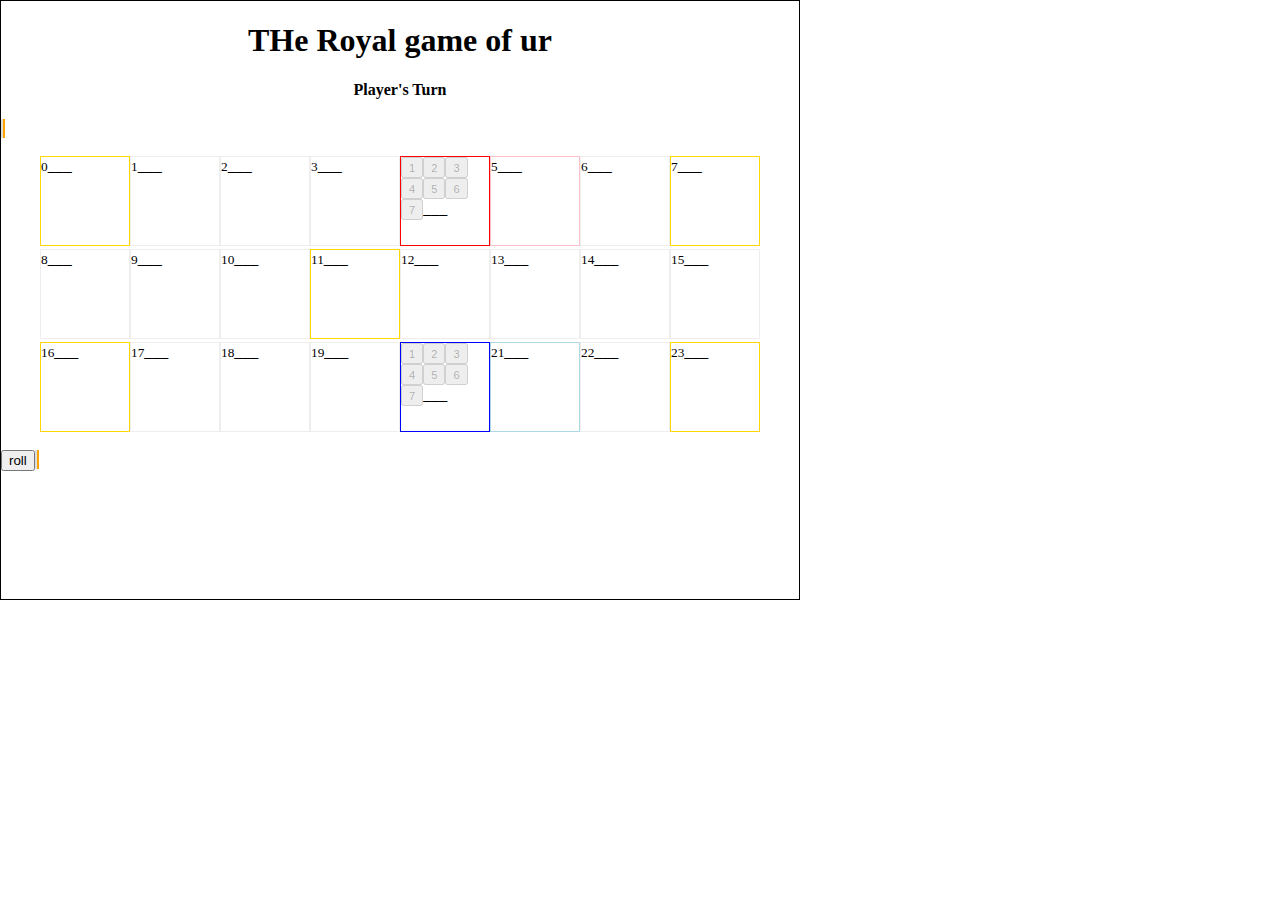
<file: index.html>
<!DOCTYPE html>
<html lang="en">
<head>
	<meta charset="UTF-8">
	<title>trgu</title>
	<link rel="stylesheet" href="main.css">
</head>
<body>
	<div class="game" id="game">
		<h1 class="title">THe Royal game of ur</h1>
		<h4 class="title"><b id="turn"></b>'s Turn</h4>
		
		<!-- ENEMY -->
		<div class="area enemy-area">
			<div class="pieces" id="enemyPieces"></div>
			<button id="enemyroll" disabled hidden>rolling dices...</button>
			<span class="roll-result" id="enemyRollResult"></span>
			<span class="moves" id="enemyMoves"></span>
		</div>

		<!-- BOARD -->
		<div class="board-container" id="bc"></div>

		<!-- PLAYER -->
		<div class="area player-area">
			<button id="roll">roll</button>
			<button id="pass" hidden>pass</button>
			<span class="roll-result" id="rollResult"></span>
			<span class="moves" id="playerMoves"></span>

			<span class="selected-piece" id="selectedPiece"></span>

			<div class="pieces" id="playerPieces"></div>
		</div>
	</div>

	<script type="text/javascript" src="config.js"></script>
	<script type="text/javascript" src="module.js"></script>
	<script type="text/javascript" src="main.js"></script>
</body>
</html>
</file>
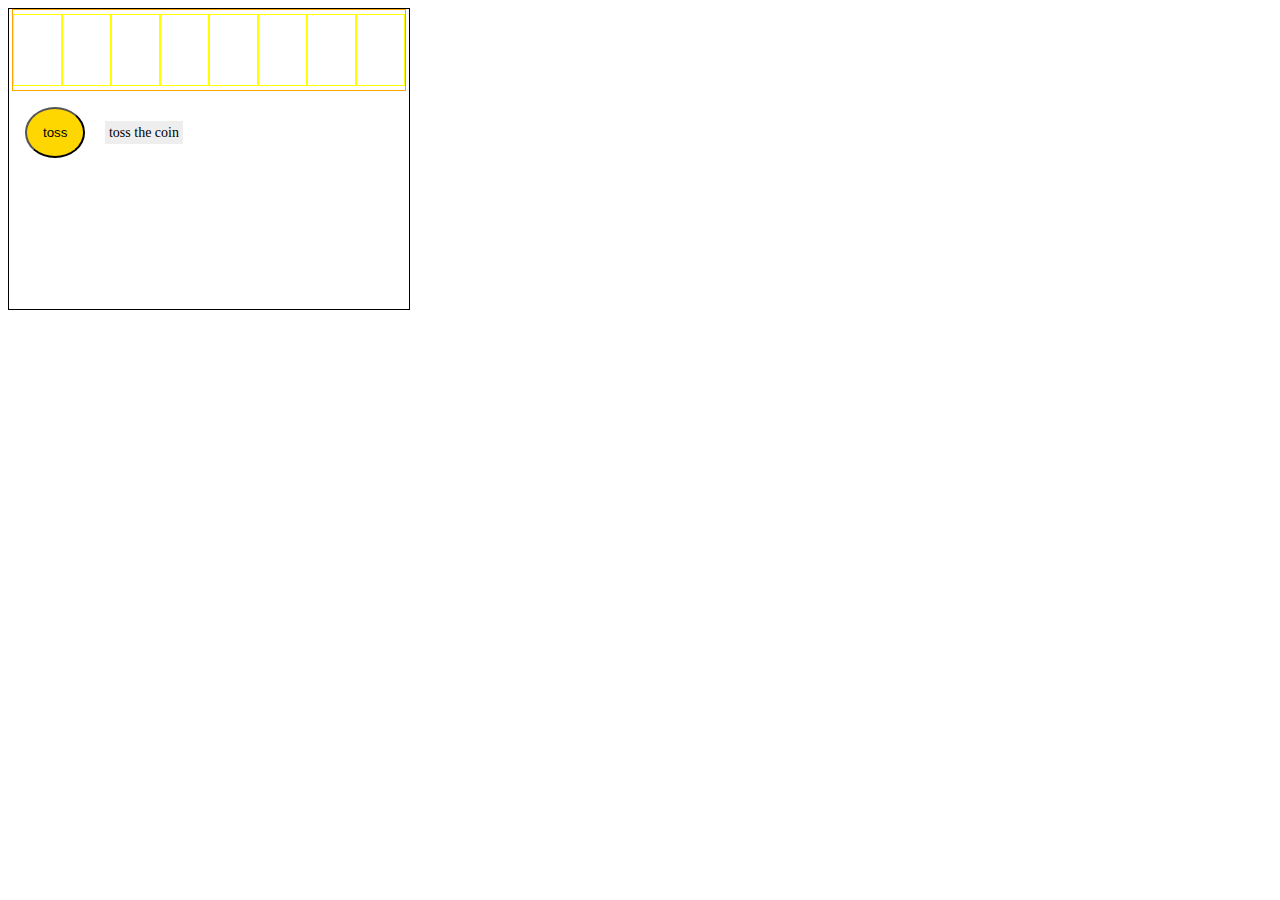
<file: basic.html>
<!DOCTYPE html>
<html lang="en">
<head>
	<meta charset="UTF-8">
	<title>Document</title>
	<style>
		* {
			outline: none;
			user-select: none;
		}

		body {
			font-size: 14px;
		}

		.game {
			width: 400px;
			height: 300px;
			border: 1px solid;
		}

		.board {
			width: 98%;
			height: 80px;
			border: 1px solid orange;
			margin: auto;
			display: flex;
			justify-content: center;
			align-items: center;
		}
		.board .tile {
			width: 70px;
			height: 70px;
			border: 1px solid yellow;
			display: inline-flex;
			vertical-align: top;
			justify-content: center;
			align-items: center;
		}

		.piece {
			width: 20px;
			height: 20px;
			background-color: black;
			color: white;
			animation: popup .5s cubic-bezier(0, 1, 1, .60);
		}

		@keyframes popup {
			0% {transform: scale(1);}
			75% {transform: scale(1.5);}
			90% {transform: scale(0.8);}
			100% {transform: scale(1);}
		}

		.logger {
			background-color: #eee;
			padding: .25rem;
		}

		#coin {
			margin: 1rem;
			padding: 1rem;
			border: inset 2px solid;
			background-color: gold;
			border-radius: 50%;
			cursor: pointer;
		}

		#restart {
			display: none;
		}
	</style>
</head>
<body>

	<div class="game">
		<div class="board" id="board">board</div>
		<button id="coin">toss</button>
		<span class="logger" id="logger">log</span>
		<button id="restart">restart</button>
	</div>

	<script>
		
		var h_coin = document.getElementById('coin');
		var h_logger = document.getElementById('logger');
		var h_board = document.getElementById('board');
		var h_restart = document.getElementById('restart');
		var player;
		var board;

		var defaultData = {
			player: {
				piece: null
			},
			board: [0, 0, 0, 0, 0, 0, 0, 0]
		}
		
		window.onload = (function(){
			setupCharacter();
			setupBoard();
			setupListener();
			logging('toss the coin')
		})();

		function Piece(data){
			this.position = data.position;
			this.direction = true;
			this.ava = '<div class="piece" id="piece">p</div>';
			this.move = function(){
				pieceMove(this);
			}

			return this;
		}

		function pieceMove(self){
			if(self){
				board[self.position] = 0;
				if(self.position+1<board.length && self.direction){
					self.direction = true;
				}else{
					self.direction = false;
				}

				if(self.direction){
					self.position++;
				}else{
					self.position--;
					if(self.position==-1){
						setTimeout(function(){
							logging('you win!');
							h_restart.style.display = 'block';
							h_coin.style.display = 'none';
						}, 500);
					}
				}
				board[self.position] = self;
			}
		}

		function setupCharacter(){
			player = JSON.parse(JSON.stringify(defaultData.player));
			player.piece = new Piece({
				position: -1
			});
		}

		function setupBoard(){
			board = JSON.parse(JSON.stringify(defaultData.board));
			h_board.innerHTML = '';
			for (var i = 0; i < board.length; i++) {
				h_board.innerHTML += '<div class="tile"></div>';
			}
		}

		function setupListener(){
			h_coin.addEventListener('click', toss, true);
			h_restart.addEventListener('click', restartGame);
		}

		function toss(){
			h_coin.setAttribute('disabled', true);
			var die = roll();
			logging('tossing...');
			setTimeout(function(){
				if(die){
					logging('head! :D')
					setTimeout(function(){
						player.piece.move();
						rerender();
						h_coin.removeAttribute('disabled');
					}, 500);
				}else{
					logging('tail... :(')
					h_coin.removeAttribute('disabled');
				}
			}, 1000);
			// console.log(die)
		}

		function restartGame(){
			player = JSON.parse(JSON.stringify(defaultData.player))
			player.piece = new Piece({
					position: -1
				})
			board = JSON.parse(JSON.stringify(defaultData.board))
			h_coin.style.display = 'inline-block';
			logging('toss the coin');
			h_restart.style.display = 'none';
		}

		function roll(){
			var res = Math.floor(Math.random()*2)+1;
			if(res==1){
				return false;
			}else{
				return true;
			}
		}

		function rerender(){
			h_board.innerHTML = '';
			for (var i = 0; i < board.length; i++) {
				if(board[i]){
					h_board.innerHTML += '<div class="tile">'+board[i].ava+'</div>';
				}else{
					h_board.innerHTML += '<div class="tile"></div>';
				}
			}
		}

		function logging(msg){
			h_logger.innerHTML = msg;
		}

	</script>
</body>
</html>
</file>
<file: main.css>
* {
	-webkit-box-sizing: border-box;
	-moz-box-sizing: border-box;
	box-sizing: border-box;
	user-select: none;
}

body {
	padding: 0;
	margin: 0;
}

button {
	cursor: pointer;
}

button[disabled] {
	cursor: not-allowed;
}

.title {
	text-align: center;
}

.game {
	border: 1px solid;
	width: 800px;
	height: 600px;
	display: none;
}

.board-container {
	display: flex;
	flex-wrap: wrap;
	justify-content: center;
	align-items: center;
	height: 280px;
	margin: 1rem 0;
}

.board-container .tile {
	border: 1px solid #eee;
	width: 90px;
	height: 90px;
}

.board-container .tile.muted {
	border: 1px solid #fff;
}

.board-container .tile.enemy-tile {
	border: 1px solid red;
}

.board-container .tile.enemy-tile.finish {
	border: 1px solid pink;
}

.board-container .tile.player-tile {
	border: 1px solid blue;
}

.board-container .tile.player-tile.finish {
	border: 1px solid lightblue;
}

.board-container .tile.rosette {
	border: 1px solid gold;
}

.board-container .tile.highlight {
	border: 1px solid green;
}

.piece {
	background-color: green;
	color: white;
	border: 1px solid green;
}

.piece[disabled] {
	background-color: lightgreen;
}

.roll-result {
	border: 1px solid #ddd;
}

.moves {
	border: 1px solid orange;
}
</file>
